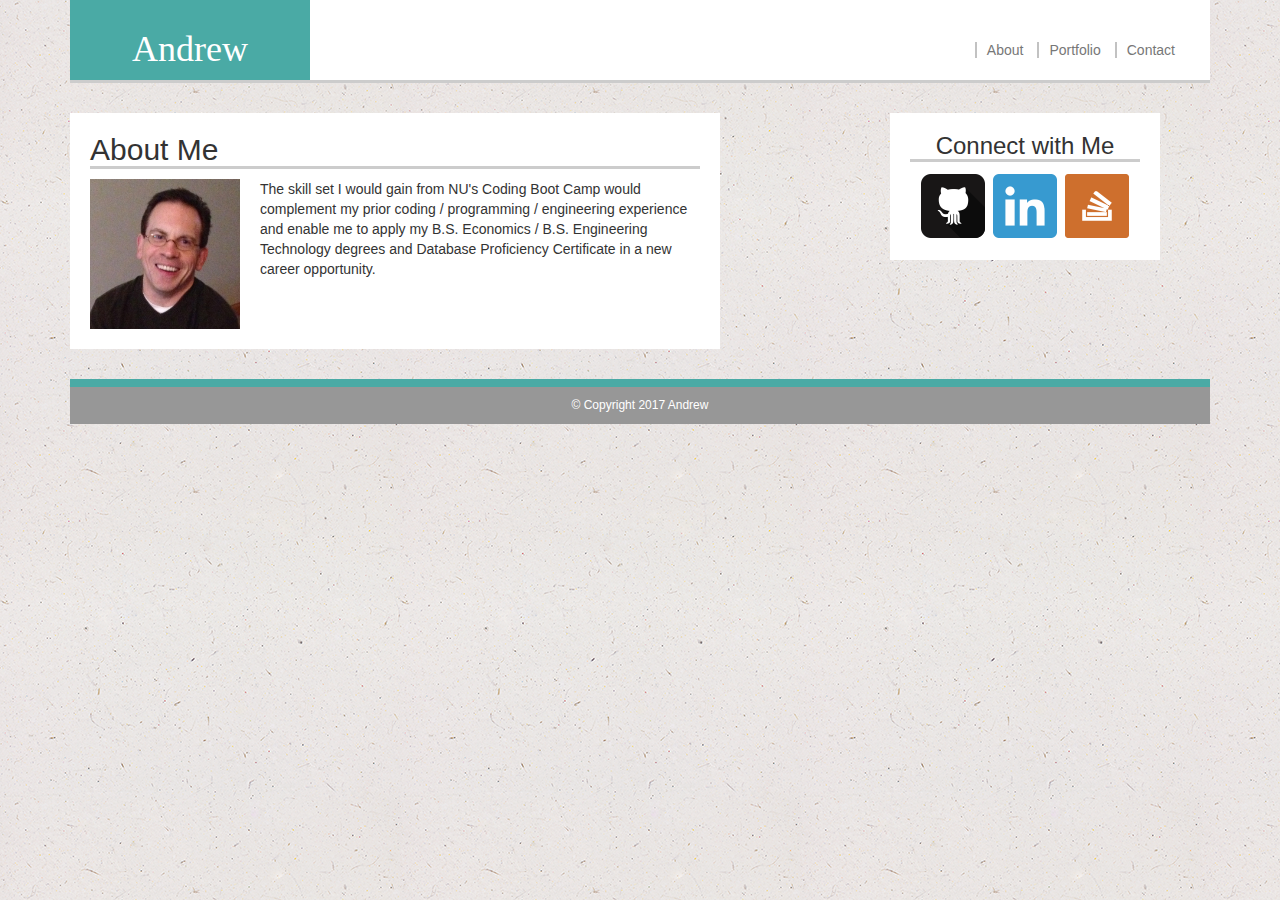
<file: index.html>
<!DOCTYPE html>
<html lang="en">

<head>
	<meta charset="UTF-8">
	<meta name="viewport" content="width=device-width, initial-scale=1">
	<title>Bootstrap-Portfolio: About Page</title>
	<link rel="stylesheet" type="text/css" href="css/reset.css">
	<link rel="stylesheet" type="text/css" href="css/style.css">
	<!-- Bootstrap core CSS -->
    <link href="css/bootstrap.min.css" rel="stylesheet">
</head>

<body>
	<div class="container">
	
		<header id="fullheader">
	  	<div class="row"> <!--header row for #Logo & nav-->
	  		<div class="col-xs-12 col-md-8" id="HeaderLogo"> <!--#Logo column-->
		  	<h1><a href="index.html" id="Logo">Andrew</a></h1><!--</header>-->
			</div> <!--#Logo column-->
			 
		  	<div class="col-xs-12 col-md-4" id="NavThreeLink"> <!--nav column-->
			<nav>
				<a href="index.html">About</a> &nbsp;&nbsp;
				<a href="portfolio.html">Portfolio</a> &nbsp;&nbsp;
				<a href="contact.html">Contact</a>
			</nav>
			</div> <!--nav column-->
			
		</div> <!--header row for #Logo & nav--->
		</header>
	
	<div class="row"> <!--row for section & aside-->
		<div class="col-xs-12 col-md-8"> <!--main-section column-->	
		<section class="main-section">
		
		  <h2>About Me</h2>
  					
  			<img class="selfphoto" src="image/Andrew E Rolnicki Photo.jpg" alt="Photo of Myself" width="150px" height="150px" style="float: left" title="Self Portrait">
  					
  			<p>The skill set I would gain from NU's Coding Boot Camp would complement my prior coding / programming / engineering experience and enable me to apply my B.S. Economics / B.S. Engineering Technology degrees and Database Proficiency Certificate in a new career opportunity.</p>
				
		</section>
		</div> <!--main-section column-->
		
		<div class="col-xs-12 col-md-4"> <!--sidebar column-->
		<aside class="sidebar">
			<h3>Connect with Me</h3>
			<img class="social" src="image/if_github2_252065.png" alt="Github Link" title="Github">
			<img class="social" src="image/if_linkedin_1807540.png" alt="Linkedin Link" title="Linkedin">
			<img class="social" src="image/if_stackoverflow-square-social-media_764927.png" alt="Stackoverflow Link" title="Stackoverflow">
		</aside>
		</div> <!--sidebar column-->
	</div> <!--row for section & aside-->
		
	<div class="row"> <!--row for footer-->
		<div class="col-xs-12 col-md-12"> <!--footer column-->		
			<footer class="footer"> &#169; Copyright 2017 Andrew
			</footer>
		</div> <!--footer column-->
	</div> <!--row for footer-->	
	</div> <!--container-->
	
</body>

</html>
</file>
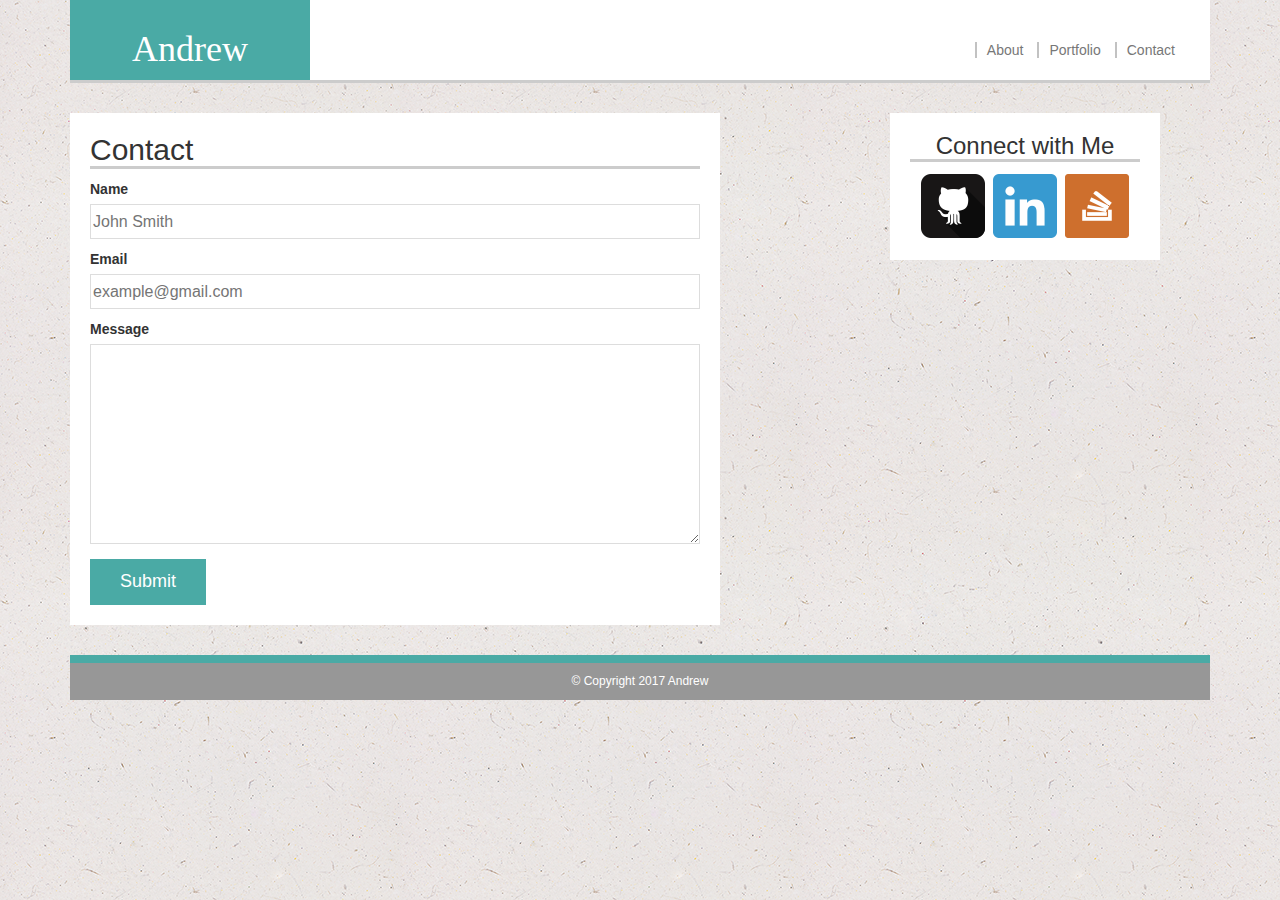
<file: contact.html>
<!DOCTYPE html>
<html lang="en">

<head>
	<meta charset="UTF-8">
	<meta name="viewport" content="width=device-width, initial-scale=1">
	<title>Bootstrap-Portfolio:Contact Page</title>
	<!--<link rel="stylesheet" type="text/css" href="css/reset.css">-->
	<link rel="stylesheet" type="text/css" href="css/style.css">
	<!-- Bootstrap core CSS -->
    <link href="css/bootstrap.min.css" rel="stylesheet">
</head>

<body>
	<div class="container">

		<header id="fullheader">
		<div class="row"> <!--header row for #Logo & nav-->
			<div class="col-xs-12 col-md-8" id="HeaderLogo"> <!--#Logo column-->
			<h1><a href="index.html" id="Logo">Andrew</a></h1><!--</header>-->
			</div> <!--#Logo column-->
			
			<div class="col-xs-12 col-md-4" id="NavThreeLink"> <!--nav column-->
			<nav>
				<a href="index.html">About</a> &nbsp;&nbsp;
				<a href="portfolio.html">Portfolio</a> &nbsp;&nbsp;
				<a href="contact.html">Contact</a>
			</nav>
			</div> <!--nav column-->
			
		</div> <!--header row for #Logo & nav--->	
		</header>

	<div class="row"> <!--row for section & aside-->
		<div class="col-xs-12 col-md-8"> <!--main-section column-->	
		<section class="main-section">
			
 			<h2>Contact</h2>
  			<form class="contact-form">
				<ul>
					<li>
						<label for="name">Name</label>
						<input type="text" name="name" id="name" placeholder="John Smith" required="required">
					</li>
					<li>
						<label for="email">Email</label>
						<input type="text" name="email" placeholder="example@gmail.com" required="required">
					</li>
					<li>
						<label for="message">Message</label>
						<textarea type="text" name="message" id="message" required></textarea>
					</li>
				</ul>
				<input type="submit" name="submit" id="submit">
			</form>
		</section>
		</div> <!--main-section column-->
		
		<div class="col-xs-12 col-md-4"> <!--sidebar column-->
		<aside class="sidebar">
			<h3>Connect with Me</h3>
			<img class="social" src="image/if_github2_252065.png" alt="Github Link" title="Github">
			<img class="social" src="image/if_linkedin_1807540.png" alt="Linkedin Link" title="Linkedin">
			<img class="social" src="image/if_stackoverflow-square-social-media_764927.png" alt="Stackoverflow Link" title="Stackoverflow">
		</aside>
		</div> <!--sidebar column-->
	</div> <!--row for section & aside-->
	
	<div class="row"> <!--row for footer-->
		<div class="col-xs-12 col-md-12"> <!--footer column-->		
			<footer class="footer"> &#169; Copyright 2017 Andrew
			</footer>
		</div> <!--footer column-->
	</div> <!--row for footer-->	
	</div> <!--container-->
</body>

</html>
</file>
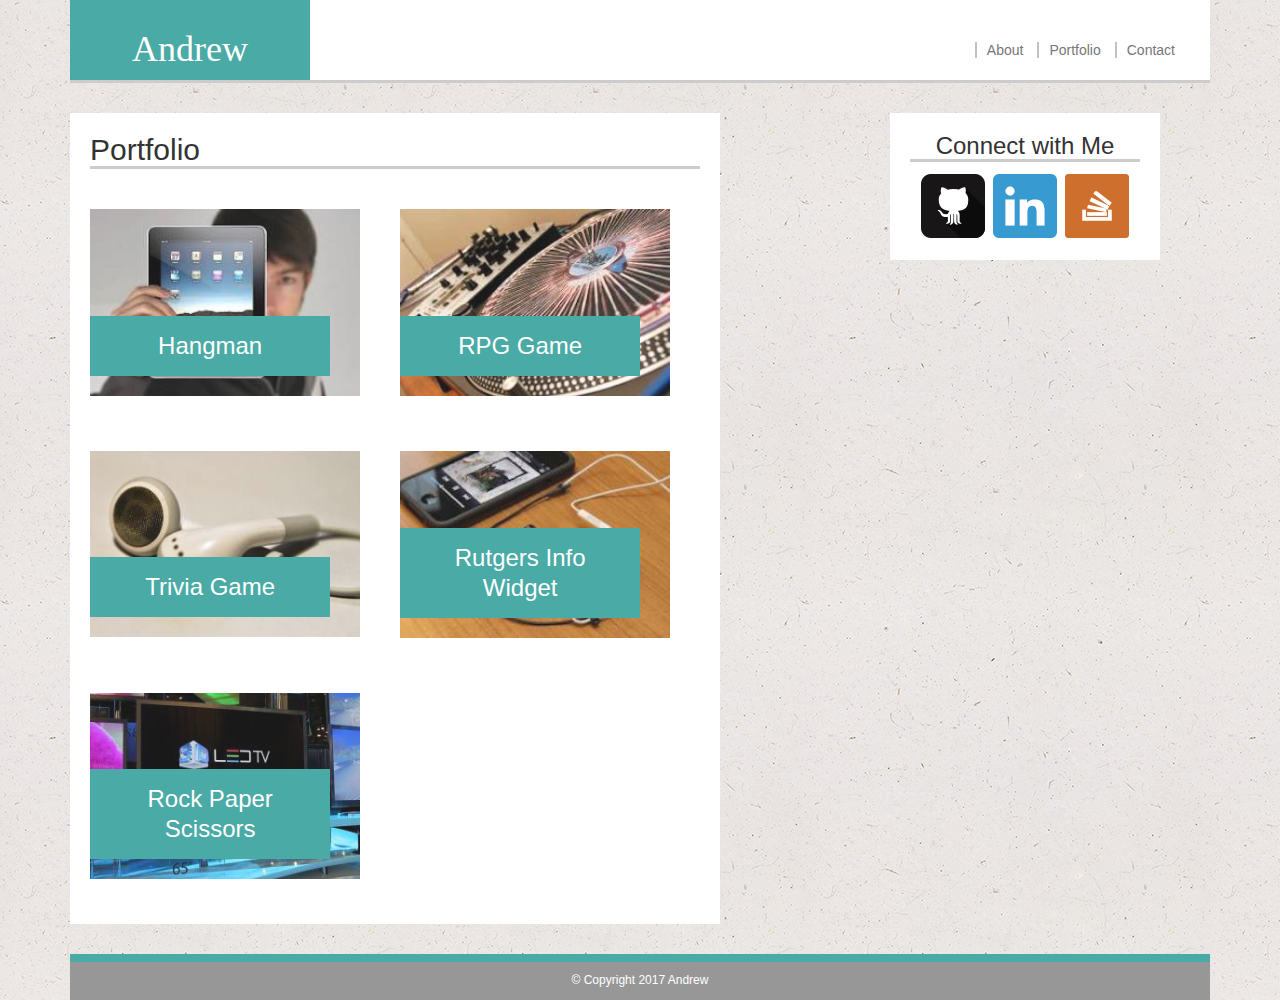
<file: portfolio.html>
<!DOCTYPE html>
<html lang="en">

<head>
	<meta charset="UTF-8">
	<meta name="viewport" content="width=device-width, initial-scale=1">
	<title>Bootstrap-Portfolio: My Portfolio Page</title>
	<link rel="stylesheet" type="text/css" href="css/reset.css">
	<link rel="stylesheet" type="text/css" href="css/style.css">
	<!-- Bootstrap core CSS -->
    <link href="css/bootstrap.min.css" rel="stylesheet">
</head>

<body>
	<div class="container">

		<header id="fullheader">
		<div class="row"> <!--header row for #Logo & nav-->
	  		<div class="col-xs-12 col-md-8" id="HeaderLogo"> <!--#Logo column-->
			<h1><a href="index.html" id="Logo">Andrew</a></h1>
			</div> <!--#Logo column-->
			
			<div class="col-xs-12 col-md-4" id="NavThreeLink"> <!--nav column-->
			<nav>
				<a href="index.html">About</a> &nbsp;&nbsp;
				<a href="portfolio.html">Portfolio</a> &nbsp;&nbsp;
				<a href="contact.html">Contact</a>
			</nav>
			</div> <!--nav column-->
			
		</div> <!--header row for #Logo & nav--->
		</header>
		
	<div class="row"> <!--row for section & aside-->
		<div class="col-xs-12 col-md-8"> <!--main-section column-->	
		<section class="main-section">
			<h2>Portfolio</h2>
 			
  			<div class="Portfolio">		
  				<img class="PortfolioPhoto" src="image/technics-q-c-260-180-1.jpg" alt="Hangman Photo" width="150px" height="150px" style="float: left" title="Creations">
  				<h3 class="HangmanLabel">Hangman</h3>
			</div>
			<div class="Portfolio">
				<img class="PortfolioPhoto" src="image/technics-q-c-260-180-2.jpg" alt="RPG Game Photo" width="150px" height="150px" style="float: left" title="Creations">		
  				<h3 class="RPGGameLabel">RPG Game</h3>
  			</div>
  			<div class="Portfolio">
  				<img class="PortfolioPhoto" src="image/technics-q-c-290-200-5.jpg" alt="Trivia Game Photo" width="150px" height="150px" style="float: left" title="Creations">	
  				<h3 class="TriviaGameLabel">Trivia Game</h3>
  			</div>
  			<div class="Portfolio">
  				<img class="PortfolioPhoto" src="image/technics-q-c-260-180-7.jpg" alt="Rutgers Info Widget Photo" width="150px" height="150px" style="float: left" title="Creations">	
  				<h3 class="RIWLabel">Rutgers Info Widget</h3>
  			</div>
  			<div class="Portfolio">
 				<img class="PortfolioPhoto" src="image/technics-q-c-290-200-9.jpg" alt="Rock Paper Scissors Photo" width="150px" height="150px" style="float: left" title="Creations">		
  				<h3 class="RPSLabel">Rock Paper Scissors</h3>
  			</div>								
		</section>
		</div> <!--main-section column-->
		
		<div class="col-xs-12 col-md-4"> <!--sidebar column-->
		<aside class="sidebar">
			<h3>Connect with Me</h3>
			<img class="social" src="image/if_github2_252065.png" alt="Github Link" title="Github">
			<img class="social" src="image/if_linkedin_1807540.png" alt="Linkedin Link" title="Linkedin">
			<img class="social" src="image/if_stackoverflow-square-social-media_764927.png" alt="Stackoverflow Link" title="Stackoverflow">
		</aside>
		</div> <!--sidebar column-->
	</div> <!--row for section & aside-->
		
	<div class="row"> <!--row for footer-->
		<div class="col-xs-12 col-md-12"> <!--footer column-->
			<footer class="footer"> &#169; Copyright 2017 Andrew
			</footer>
		</div> <!--footer column-->
	</div> <!--row for footer-->		
	</div> <!--container-->
	
</body>

</html>
</file>
<file: css/style.css>
/* See bottom of css file for Bootstrap media query breakpoints for various devices. */


body {
	font-family: 'Arial', 'Helvetica Neue', Helvetica, 'sans-serif';
	font-size: 18px;
	line-height: 27px;
	color: #777;
	background-image: url(../image/ep_naturalwhite.png)
}

container {
	width: 100%;
	max-width: 960px;
	margin: 0 auto;
	clear: both;
}

header {
	font-family: "Georgia", Times, "Times New Roman", "Serif"; 
	background-color: #fff;
	box-sizing: border-box;
	border-bottom: 3px solid #ccc;
	/**position: ; **/
	width: 100%;
	margin: 0 0 30px;
	height: auto;
}

#Logo { 
	box-sizing: border-box;
	float: left;
	background-color: #4aaaa5;
	color: #fff;
	width: 240px;
	height: 80px;
	text-decoration:none;
	text-align: center;
	padding: 30px;

}
#HeaderLogo {
	margin-top: -20px;
	
}

nav {
	width: auto;
	float: right;
	text-align: center;
	box-sizing: border-box;
	padding-top: 40px; 
	display: inline;
}	

#NavThreeLink {
	text-align: center;
	padding-right:  50px;
}

nav a {
	font-family: 'Arial', 'Helvetica Neue', Helvetica, 'sans-serif';
	text-decoration: none;
	color: #777;
	border-left: 2px solid #C2C2C2;
	padding-left: 10px;
}

h2 {
	font-family: "Georgia", Times, Times New Roman, "Serif";
	color: #4aaaa5;
	text-align: left;
	border-bottom: 3px solid #ccc;
	margin-bottom: 20px;
	line-height: 49px;	
}

h3 {
	font-family: "Georgia", Times, Times New Roman, "Serif";
	color: #4aaaa5;
	border-bottom: 3px solid #ccc;
	margin-bottom: 20px;
	line-height: 49px;	
}

section {
	box-sizing: border-box;
	padding: 0 20px;
	padding-bottom: 20px;
	margin-bottom: 30px;
	max-width: 650px;
	width: 100%;
	height: auto;
	float: left;
	background-color: #fff;
	border-color: #ddd;
}

p {
	background-color: white;
	margin-bottom: -5px;
	text-align: left;
	padding-left: 170px;
}

aside {
	box-sizing: border-box;
	background-color: white;
	float: left;
	margin-left: 40px;
	max-width: 270px;
	width: 100%;
	height: auto;	
	text-align: center;
	padding: 0 20px;
	padding-bottom: 20px;
}
.social {
	padding: 2px;
}

footer {
	box-sizing: border-box;
	font-size: 12px;
	border-top: 8px solid #4aaaa5;
	clear: both;
	margin: 30 0 0 0;
	padding: 10px;
	text-align: center;
	background-color: #979797;
	color: #fff;
}

.PortfolioPhoto {
	width: 200px;
	height: auto;
	float: left;
	margin-top: 10px;
	margin-right: 20px;
}
.Portfolio {
	width: 270px;
	overflow: auto;
	position: relative;
	float: left;
	margin: 20px 0 25px;
}
.Portfolio:nth-child(even)
{
	margin-right: 40px;
}
.Portfolio img {
	width: 100%;
	border: 0 none;
	opacity: .9;	
}
.Portfolio h3 {
	text-align: center;
	position: absolute;
	bottom: 20px;
	line-height: 30px;
	margin-bottom: 0px;
	padding: 15px;
	background-color: #4aaaa5;
	color: #fff;
	width: 89%;
	border-bottom: none;
} 


.contact-form ul{
	margin-bottom: 15px;
	list-style-type: none;
	margin-left: -40px;
}
.contact-form li{
	margin-bottom: 10px;
}
label,
input[type=text],
input[type=email],
textarea {
	display: block;
	width: 100%;
}
input[type=text],
input[type=email],
textarea {
	height: 35px;
	border: 1px solid #ddd;
	font-size: 16px;
}
textarea{
	height: 200px;
}
input[type=submit] {
	background: #4aaaa5;
	border: 0 none;
	color: #fff;
	padding: 10px 30px;
	cursor: pointer;
	font-size: 18px;
}

/*** Media queries for screen sizes ***/


/* Bootstrap uses the following media query ranges or breakpoints.
// Extra small (xs) devices (portrait phones, less than 576px)
@media (max-width: 575px) { ... }

// Small (sm) devices (landscape phones, less than 768px)
@media (max-width: 767px) { ... }


// Medium (md) devices (tablets, less than 992px)
@media (max-width: 991px) { ... }

// Large (lg) devices (desktops, less than 1200px)
@media (max-width: 1199px) { ... }

// Extra large (xl) devices (large desktops)
// No media query since the extra-large breakpoint has no upper bound on its width
*/
</file>
